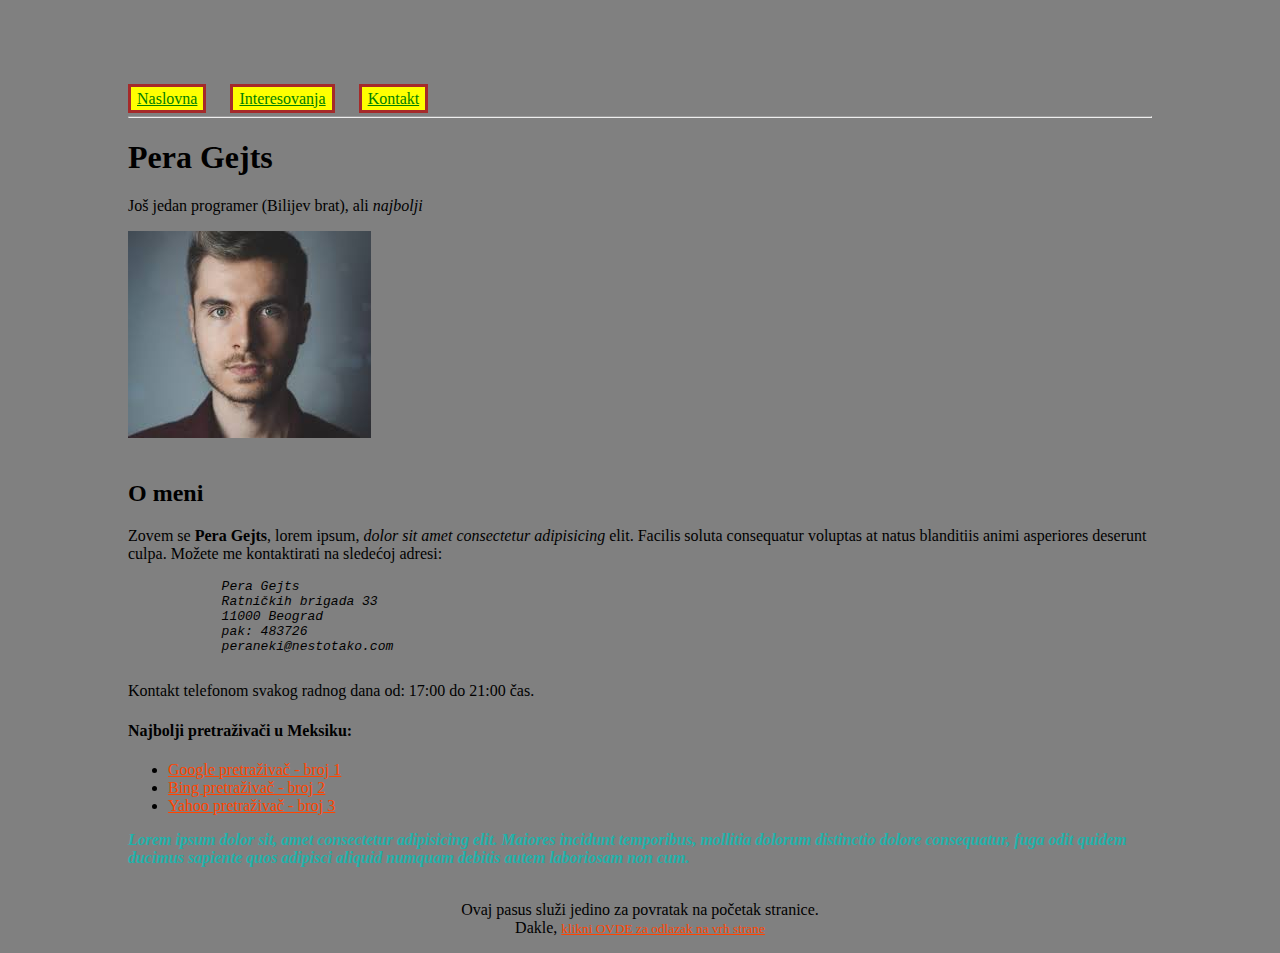
<file: index.html>
<!DOCTYPE html>
<html lang="en">
<head>
    <meta charset="UTF-8">
    <meta name="viewport" content="width=device-width, initial-scale=1.0">
    <meta http-equiv="X-UA-Compatible" content="ie=edge">
    <title>Pera Gejts web sajt</title>
    <link href="main.css" type="text/css" rel="stylesheet">
</head>
<body>
    <nav>
                <a href="#">Naslovna</a>
                <a href="interesovanja.html">Interesovanja</a>
                <a href="kontakt.html">Kontakt</a>
        <hr>
    </nav>
    <div>
        <h1>Pera Gejts</h1>
        <p>Još jedan programer (Bilijev brat), ali <em>najbolji</em></p>
        
    </div>
    <div>
        <a href="pera_gejts.jpg"><img src="pera_gejts.jpg" alt="Pera Gejts slika" 
        title=
        "Pera Gejts
        Ratničkih brigada 33
        11000 Beograd
        pak: 483726
        peraneki@nestotako.com"></a>
    </div>
    <br>
    <div>
        <h2>O meni</h2>
        <p>Zovem se <strong>Pera Gejts</strong>, lorem ipsum, <em>dolor sit amet consectetur adipisicing</em> elit. Facilis soluta consequatur voluptas at natus blanditiis animi asperiores deserunt culpa. Možete me kontaktirati na sledećoj adresi:
        <address><pre>
            Pera Gejts
            Ratničkih brigada 33
            11000 Beograd
            pak: 483726
            peraneki@nestotako.com
        </pre></address>
        Kontakt telefonom svakog radnog dana od: 17:00 do 21:00 čas.
        
    </div>
    
    <div>
        <h4>Najbolji pretraživači u Meksiku:</h4>
        <ul>
            <li><a href="https://google.com" target="_blank">Google pretraživač - broj 1</a> </li>
            <li> <a href="https://bing.com" target="_blank"> Bing pretraživač - broj 2</a></li>
            <li> <a href="https://yahoo.com" target="_blank"> Yahoo pretraživač - broj 3</a></li>
            
        </ul>
    </div>
    <div class="lead">
        Lorem ipsum dolor sit, amet consectetur adipisicing elit. Maiores incidunt temporibus, mollitia dolorum distinctio dolore consequatur, fuga odit quidem ducimus sapiente quos adipisci aliquid numquam debitis autem laboriosam non cum.
        <br><br>
    </div>
    <p class="center">
        Ovaj pasus služi jedino za povratak na početak stranice.<br> Dakle, <a href="#"><small>klikni OVDE za odlazak na vrh strane</small></a>
    </p>
</body>
</html>
</file>
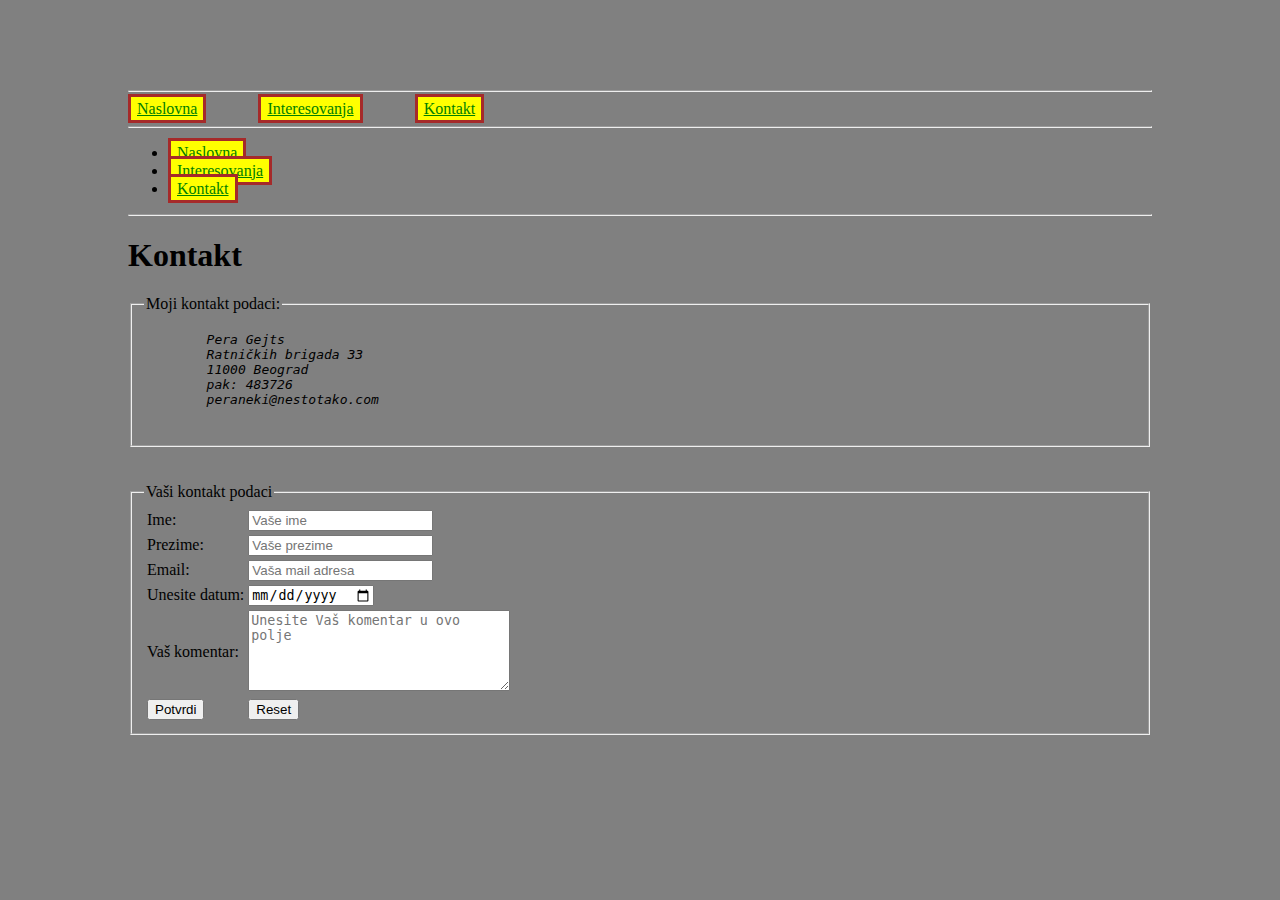
<file: kontakt.html>
<!DOCTYPE html>
<html lang="en">
<head>
    <meta charset="UTF-8">
    <meta name="viewport" content="width=device-width, initial-scale=1.0">
    <meta http-equiv="X-UA-Compatible" content="ie=edge">
    <title>Kontakt</title>
    <link href="main.css" type="text/css" rel="stylesheet">
</head>
<body>
        <nav>
                <hr>
                    <a href="index.html" title="Početna strana">Naslovna</a>
                    &nbsp;&nbsp;&nbsp;&nbsp;&nbsp;&nbsp;
                    <a href="interesovanja.html" title="Moja interesovanja">Interesovanja</a>
                    &nbsp;&nbsp;&nbsp;&nbsp;&nbsp;&nbsp;
                    <a href="#" title="Budimo u kontaktu">Kontakt</a>
                <hr>
                <ul>
                    <li><a href="index.html">Naslovna</a></li>
                    <li><a href="interesovanja.html">Interesovanja</a></li>
                    <li><a href="#">Kontakt</a></li>
                </ul>
                <hr>
            </nav>

    <div>
    <h1>Kontakt</h1>

    <fieldset>
        <legend>Moji kontakt podaci: </legend>
            <address><pre>
        Pera Gejts
        Ratničkih brigada 33
        11000 Beograd
        pak: 483726
        peraneki@nestotako.com
                </pre></address>
    </fieldset>
    </div>
    <br>
    <br>
    <fieldset>
        <legend>Vaši kontakt podaci </legend>
        <form action="nekifajl.php" method="GET">
            <table>
                <tr>                
                    <td>Ime: </td>
                    <td> <input type="text" placeholder="Vaše ime" id="iIme"></td>       
                </tr>
                <tr>
                    <td>Prezime: </td>
                    <td> <input type="text" placeholder="Vaše prezime"></td>
                </tr>
                <tr>
                    <td>Email:</td>
                    <td> <input type="email" placeholder="Vaša mail adresa"> </td>
                </tr>
                <tr>
                    <td>Unesite datum: </td>
                    <td> <input type="date"></td>
                </tr>
                <tr>    
                    <td>Vaš komentar: </td>
                    <td> <textarea placeholder="Unesite Vaš komentar u ovo polje" rows="5" cols="30"></textarea> </td>
                </tr>
                <tr>
                    <td> <input type="submit" value="Potvrdi"></td>
                    <td> <input type="reset" value="Reset"></td>
                </tr>
            </table>
        


        </form>
    </fieldset>
</body>
</html>
</file>
<file: main.css>
body {
    background: grey;
    margin-top: 7%;
    margin-left: 10%;
    margin-right: 10%;
}

a {
    color: orangered;
}

nav a {
    color: green;
    border: 3px solid brown;
    padding: 3px 6px;
    margin-right: 20px;
    background: yellow
}

.center {
    text-align: center;
}

.lead {
    font-style: italic;
    font-weight: bold;
    color: lightseagreen;
}
</file>
